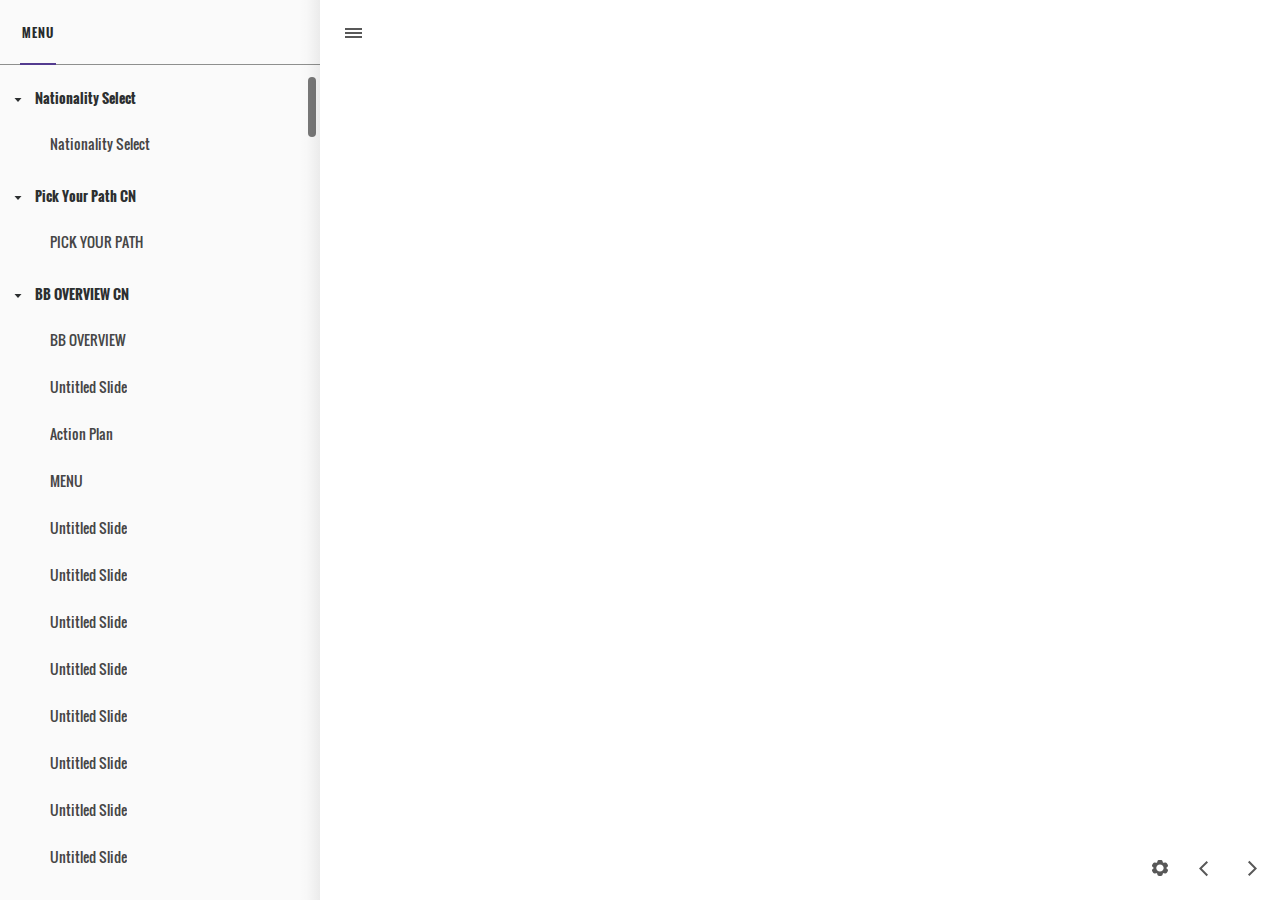
<file: index_lms.html>
<!doctype html>
<html lang="en-US">
<head>
  <meta charset="utf-8">
  <!-- Created using Storyline 360 - http://www.articulate.com  -->
  <!-- version: 3.80.31058.0 -->
  <title>PLT Activities Final 120723_v5</title>
  <meta http-equiv="x-ua-compatible" content="IE=edge"/>
  <meta name="viewport" content="width=device-width,initial-scale=1,user-scalable=no,shrink-to-fit=no,minimal-ui"/>
  <meta name="apple-mobile-web-app-capable" content="yes"/>
  <style>
    html, body { height: 100%; padding: 0; margin: 0 }
    #app { height: 100%; width: 100%; }
  </style>

  <script>
    window.DS = {};
    window.globals = {
      DATA_PATH_BASE: '',
      HAS_FRAME: true,
      HAS_SLIDE: true,

      lmsPresent: true,
      tinCanPresent: false,
      cmi5Present: false,
      aoSupport: false,
      scale: 'noscale',
      captureRc: false,
      browserSize: 'optimal',
      bgColor: '#FFFFFF',
      features: 'ConnectionMessages,DropIn1,DropIn2,DropIn3,DropIn4,DropIn5,FullScreenToggle,HyperlinkHoverStateFix,LayerPresentAsDialog,MultipleQuizTracking,UpdatedThemeEditor',
      themeName: 'unified',
      preloaderColor: '#8C8C8C',
      suppressAnalytics: false,
      productChannel: 'stable',
      publishSource: 'storyline',
      aid: 'aid|512fc48f-a17c-4e2c-b36c-768bfc3c80d6',
      cid: 'a58ae89b-1b8b-4ccf-baa3-2a8722e088a3',
      playerVersion: '3.80.31058.0',
      publishTimestamp: '2024-07-15T14:34:53.2375157Z',
      maxIosVideoElements: 10,
      connectionSettings: { message: 'You%20are%20offline.%20Trying%20to%20reconnect...', useDarkTheme: true, mode: 'disabled' },

      
      parseParams: function(qs) {
        if (window.globals.parsedParams != null) {
          return window.globals.parsedParams;
        }
        qs = (qs || window.location.search.substr(1)).split('+').join(' ');
        var params = {},
            tokens,
            re = /[?&]?([^=]+)=([^&]*)/g;

        while (tokens = re.exec(qs)) {
          params[decodeURIComponent(tokens[1]).trim()] =
            decodeURIComponent(tokens[2]).trim();
        }
        window.globals.parsedParams = params;
        return params;
      }

    };
  </script>
  <script>
    var isIe11 = ('ActiveXObject' in window || window.MSBlobBuilder != null)
      && window.msCrypto != null && !window.ActiveXObject;
    if (isIe11) {
      window.globals.unsupportedBrowser = true;
      document.write(atob('[base64]'));
    }
  </script>
  <script src="lms/scormdriver.js" charset="utf-8"></script>
  <script>window.THREE = { };</script>
  
</head>
<body style="background: #FFFFFF" class="cs-HTML theme-unified">
  <!-- 360 -->
  <script>!function(){var e,i=/iPhone/i,o=/iPod/i,n=/iPad/i,t=/\biOS-universal(?:.+)Mac\b/i,r=/\bAndroid(?:.+)Mobile\b/i,a=/Android/i,d=/(?:SD4930UR|\bSilk(?:.+)Mobile\b)/i,p=/Silk/i,l=/Windows Phone/i,u=/\bWindows(?:.+)ARM\b/i,b=/BlackBerry/i,s=/BB10/i,c=/Opera Mini/i,f=/\b(CriOS|Chrome)(?:.+)Mobile/i,h=/Mobile(?:.+)Firefox\b/i,v=function(e){return void 0!==e&&"MacIntel"===e.platform&&"number"==typeof e.maxTouchPoints&&e.maxTouchPoints>1&&"undefined"==typeof MSStream};e=function(e){var m={userAgent:"",platform:"",maxTouchPoints:0};e||"undefined"==typeof navigator?"string"==typeof e?m.userAgent=e:e&&e.userAgent&&(m={userAgent:e.userAgent,platform:e.platform,maxTouchPoints:e.maxTouchPoints||0}):m={userAgent:navigator.userAgent,platform:navigator.platform,maxTouchPoints:navigator.maxTouchPoints||0};var g=m.userAgent,y=g.split("[FBAN");void 0!==y[1]&&(g=y[0]),void 0!==(y=g.split("Twitter"))[1]&&(g=y[0]);var A=function(e){return function(i){return i.test(e)}}(g),w={apple:{phone:A(i)&&!A(l),ipod:A(o),tablet:!A(i)&&(A(n)||v(m))&&!A(l),universal:A(t),device:(A(i)||A(o)||A(n)||A(t)||v(m))&&!A(l)},amazon:{phone:A(d),tablet:!A(d)&&A(p),device:A(d)||A(p)},android:{phone:!A(l)&&A(d)||!A(l)&&A(r),tablet:!A(l)&&!A(d)&&!A(r)&&(A(p)||A(a)),device:!A(l)&&(A(d)||A(p)||A(r)||A(a))||A(/\bokhttp\b/i)},windows:{phone:A(l),tablet:A(u),device:A(l)||A(u)},other:{blackberry:A(b),blackberry10:A(s),opera:A(c),firefox:A(h),chrome:A(f),device:A(b)||A(s)||A(c)||A(h)||A(f)},any:!1,phone:!1,tablet:!1};return w.any=w.apple.device||w.android.device||w.windows.device||w.other.device,w.phone=w.apple.phone||w.android.phone||w.windows.phone,w.tablet=w.apple.tablet||w.android.tablet||w.windows.tablet,w}(),"object"==typeof exports&&"undefined"!=typeof module?module.exports=e:"function"==typeof define&&define.amd?define((function(){return e})):this.isMobile=e}();
    window.isMobile.apple.tablet = window.isMobile.apple.tablet ||
      (navigator.platform === 'MacIntel' && navigator.maxTouchPoints > 1);
    window.isMobile.apple.device = window.isMobile.apple.device || window.isMobile.apple.tablet;
    window.isMobile.tablet = window.isMobile.tablet || window.isMobile.apple.tablet;
    window.isMobile.any = window.isMobile.any || window.isMobile.apple.tablet;
  </script>

  <div id="focus-sink" tabindex="-1"></div>

  <div id="preso"></div>
  <script>
    (function() {

      var classTypes = [ 'desktop', 'mobile', 'phone', 'tablet' ];

      var addDeviceClasses = function(prefix, testObj) {
        var curr, i;
        for (i = 0; i < classTypes.length; i++) {
          curr = classTypes[i];
          if (testObj[curr]) {
            document.body.classList.add(prefix + curr);
          }
        }
      };

      var params = window.globals.parseParams(),
          isDevicePreview = params.devicepreview === '1',
          isPhoneOverride = params.deviceType === 'phone' || (isDevicePreview && params.phone == '1'),
          isTabletOverride = (params.deviceType === 'tablet' || isDevicePreview) && !isPhoneOverride,
          isMobileOverride = isPhoneOverride || isTabletOverride;

      var deviceView = {
        desktop: !window.isMobile.any && !isMobileOverride,
        mobile: window.isMobile.any || isMobileOverride,
        phone: isPhoneOverride || (window.isMobile.phone && !isTabletOverride),
        tablet: isTabletOverride || window.isMobile.tablet
      };

      window.globals.deviceView = deviceView;
      window.isMobile.desktop = !window.isMobile.any;
      window.isMobile.mobile = window.isMobile.any;

      addDeviceClasses('view-', deviceView);

    })();
  </script>
  
  <script src='story_content/user.js' type=text/javascript></script>
  <div class="slide-loader"></div>

  <script>
    var doc = document, loader = doc.body.querySelector('.slide-loader'); [ 1, 2, 3 ].forEach(function(n) { var d = doc.createElement('div'); d.style.backgroundColor = window.globals.preloaderColor; d.classList.add('mobile-loader-dot'); d.classList.add('dot' + n); loader.appendChild(d); });
  </script>

  <div class="mobile-load-title-overlay" style="display: none">
    <div class="mobile-load-title">PLT Activities Final 120723_v5</div>
  </div>

  <div class="mobile-chrome-warning"></div>

  
<style>
  .warn-connection-dialog {
    display: none;
    background: transparent;
    pointer-events: all;
    position: fixed;
    left: 0;
    top: 0;
    width: 100%;
    height: 100%;
    z-index: 999;
  }

  .warn-connection-content {
    pointer-events: all;
    border-radius: 4px;
    background: white;
    border: 1px solid #E7E7E7;
    color: #333333;
    box-shadow: 0 2px 4px rgba(0, 0, 0, 0.25);
    transition: all 150ms ease-out;
    position: absolute;
    white-space: nowrap;
  }

  .view-phone.is-landscape .warn-connection-content {
    left: 23px;
    bottom: 23px;
  }

  .view-tablet.is-landscape .warn-connection-content {
    left: 50%;
    top: 20px;
    transform: translateX(-50%);
  }

  .is-portrait .warn-connection-content {
    transform: translate(-50%, calc(-100% - 15px));
  }

  .warn-connection-content p {
    display: inline-block;
    margin: 0 8px 0 0;
    line-height: 33px;
    font-size: 11px;
  }

  .warn-connection-content svg {
    position: relative;
    vertical-align: middle;
    margin: 0 2px 2px 8px;
  }

  .view-desktop .warn-connection-content {
    left: 1.5em;
    bottom: 1.5em;
  }

  .view-desktop .warn-connection-content p {
    font-size: 1.1em;
  }

  .is-offline .warn-connection-dialog {
    display: block;
  }

  .is-offline .cs-panel * {
    pointer-events: none !important;
  }

  .is-offline .cs-panel {
    pointer-events: all !important;
  }

  .is-offline #nav-controls * {
    pointer-events: none !important;
  }

  .is-offline #nav-controls {
    pointer-events: all !important;
  }
</style>

<div class="warn-connection-dialog" role="alertdialog" aria-modal="true" tabindex="0" aria-labelledby="warn-connection-message">
  <div class="warn-connection-content">
    <svg width="17" height="15" viewBox="0 0 17 15" xmlns="http://www.w3.org/2000/svg">
      <path fill="#8F0000" stroke="white" d="M16.07,12.98 L15.88,12.23 L9.51,1.21 C8.97,0.26,7.6,0.26,7.06,1.21 L0.69,12.23 C0.15,13.16,0.81,14.36,1.91,14.36 H14.65 C15.47,14.36,16.05,13.7,16.07,12.98 Z"/>
      <path fill="white" stroke="white" d="M8.58,5.5 C8.35,5.28,8.5,5.35,8.21,5.32 C8.09,5.35,7.97,5.49,7.96,5.67 C7.97,5.79,7.98,5.92,7.98,6.04 L7.98,6.04 C7.99,6.17,8,6.31,8.01,6.43 L8.01,6.44 C8.03,6.92,8.06,7.41,8.09,7.9 L8.09,7.9 C8.12,8.39,8.14,8.88,8.17,9.37 C8.17,9.39,8.18,9.42,8.2,9.44 C8.23,9.46,8.25,9.47,8.28,9.47 C8.31,9.47,8.34,9.46,8.35,9.44 C8.37,9.43,8.38,9.4,8.39,9.35 L8.39,9.34 C8.39,9.24,8.4,9.15,8.4,9.05 L8.4,9.05 C8.41,8.96,8.41,8.86,8.42,8.75 C8.43,8.44,8.45,8.12,8.47,7.81 L8.47,7.81 C8.49,7.49,8.51,7.18,8.53,6.87 C8.55,6.46,8.56,6.05,8.59,5.64 L8.6,5.62 C8.6,5.57,8.59,5.53,8.58,5.5 L8.21,5.32 Z"/>
      <circle fill="white" stroke="white" cx="8.3" cy="11.35" r="0.3"/>
    </svg>
    <p id="warn-connection-message">You are offline. Trying to reconnect...</p>
  </div>
</div>

<script>
  (function() {
    window.DS.connection = {
      warningShown: false,
      assets: {},
      loadingAssetGroup: false,
      retryDelay: 500
    };

    var connectionSettings = window.globals.connectionSettings || {};

    // The `window.globals.features` variable must be set in `webpack.dev.config` when testing locally - it is not enough
    // to have it in the data - but it must be set there as well.
    var useConnectionMessages = window.AbortController != null &&
      window.location.protocol != 'file:' &&
      window.globals.features.indexOf('ConnectionMessages') != -1 &&
      connectionSettings.mode === 'normal';

    window.DS.connection.useConnectionMessages = useConnectionMessages;

    var assetCount = 0;
    var checkLoadedId;


    if (useConnectionMessages && connectionSettings != null) {
      var contentEl = document.querySelector('.warn-connection-content');
      var messageEl = contentEl.querySelector('p');

      if (connectionSettings.useDarkTheme) {
        contentEl.style.borderColor = '#BABBBA';
        contentEl.style.backgroundColor = '#282828';
        contentEl.style.color = '#FFFFFF';
      }

      if (connectionSettings.message != null) {
        messageEl.textContent = window.decodeURIComponent(connectionSettings.message);
      }
    }

    function checkAssetsReady() {
      for (var i in DS.connection.assets) {
        if (!DS.connection.assets[i].success) {
          return false;
        }
      }
      return true;
    }

    function stopAssetGroup() {
      if (!useConnectionMessages) { return; }

      assetCount = 0;

      DS.connection.oldAssetGroup = DS.connection.assets;
      DS.connection.assets = {};
      DS.connection.loadingAssetGroup = false;
      clearInterval(checkLoadedId);
    }

    function startAssetGroup() {
      if (!useConnectionMessages) { return; }
      var ticks = 0;
      clearInterval(checkLoadedId);
      checkLoadedId = setInterval(function() {
        var loaded = 0;
        if (assetCount === 0 && loaded === 0) {
          clearInterval(checkLoadedId);
          return;
        }

        for (var i in DS.connection.assets) {
          if (DS.connection.assets[i].success) {
            loaded++;
          }
        }

        if (assetCount === loaded && checkAssetsReady()) {
          for (var i in DS.connection.assets) {
            if (DS.connection.assets[i].action) {
              DS.connection.assets[i].action();
            }
          }
          hideWarning();
          stopAssetGroup();
        }
      }, 100)
    }

    function requiredAsset(url, action, retry, type) {
      if (!useConnectionMessages) { return; }
      if (DS.connection.assets[url]) { return; }

      DS.connection.assets[url] = {
        success: false, action: action, retry: retry, type: type
      };
      assetCount = Object.keys(DS.connection.assets).length;
      if (!DS.connection.loadingAssetGroup) {
        startAssetGroup();
      }
      DS.connection.loadingAssetGroup = true;
    }

    function assetLoaded(url) {
      if (!useConnectionMessages) { return; }
      if (DS.connection.assets[url]) {
        DS.connection.assets[url].success = true;
      }
    }

    function assetFailed(url) {
      if (!useConnectionMessages) { return; }
      if (!DS.connection.assets[url]) {
        if (/\.js$/.test(url) && url.indexOf('transcripts') === -1) {
          setTimeout(function() {
            if (DS.connection.lastSlideLoaded != null) {
              DS.connection.lastSlideLoaded();
            }
          }, DS.connection.retryDelay);
        }
        return;
      }
      if (!DS.connection.warningShown) { showWarning(); }
      if (DS.connection.assets[url].retry) {
        setTimeout(function() {
          if (!DS.connection.assets[url].success) {
            DS.connection.assets[url].retry()
          }
        }, DS.connection.retryDelay);
      }
    }

    function hideWarning() {
      document.body.classList.remove('is-offline');
      DS.connection.warningShown = false;
      enableKeys();
    }
    DS.connection.hideWarning = hideWarning

    function showWarning(btn) {
      document.body.classList.add('is-offline')
      DS.connection.warningShown = true;
      updateWarningPosition();
      disableKeys();
    }

    function updateWarningPosition() {
      if (!DS.connection.warningShown) {
        return;
      }

      var isPortrait = document.body.classList.contains('is-portrait');
      var warningEl = document.querySelector('.warn-connection-content');

      if (isPortrait) {
        var slide = document.querySelector('.primary-slide');
        var slideRect = slide.getBoundingClientRect();

        warningEl.style.top = `${slideRect.top}px`
        warningEl.style.left = `${slideRect.left + slideRect.width / 2}px`
      } else {
        warningEl.style.top = null;
        warningEl.style.left = null;
      }

      window.requestAnimationFrame(updateWarningPosition);
    }

    function onDisableKeyDown(e) {
      e.preventDefault();
      e.stopImmediatePropagation();
    }

    function onDisableKeyUp(e) {
      e.preventDefault();
      e.stopImmediatePropagation();
    }

    var accStyle = document.createElement('style');
    var warnDialogEl = document.querySelector('.warn-connection-dialog');

    function disableKeys() {
      if (DS.views.nsStack.length === 1) {
        DS.views.nsStack[0].tabReachable = false
        DS.views.nsStack[0].updateTabIndex(true, true);
      }

      accStyle.innerHTML = '.acc-shadow-dom { display: none; }';
      document.body.appendChild(accStyle);

      warnDialogEl.parentNode.append(warnDialogEl);
      warnDialogEl.focus();
    }

    function enableKeys() {
      document.body.removeChild(accStyle);
      if (DS.views.nsStack.length === 1 && DS.views.nsStack[0].name === '_frame') {
        DS.views.nsStack[0].tabReachable = true;
        DS.views.nsStack[0].updateTabIndex();
      }
    }

    // these will all be noops if the feature flag isn't set in
    // the data and `window.globals.features`
    DS.connection.requiredAsset = requiredAsset;
    DS.connection.assetLoaded = assetLoaded;
    DS.connection.assetFailed = assetFailed;
    DS.connection.stopAssetGroup = stopAssetGroup;
    DS.connection.startAssetGroup = startAssetGroup;
  })();
</script>


  <script>
    
    if (window.autoSpider && window.vInterfaceObject) {
      document.querySelector('.mobile-load-title-overlay').style.display = 'none';
    }
  </script>

  

  <link rel="stylesheet" href="html5/data/css/output.min.css" data-noprefix/>
</body>
<script src="html5/lib/scripts/bootstrapper.min.js"></script>
</html>
</file>
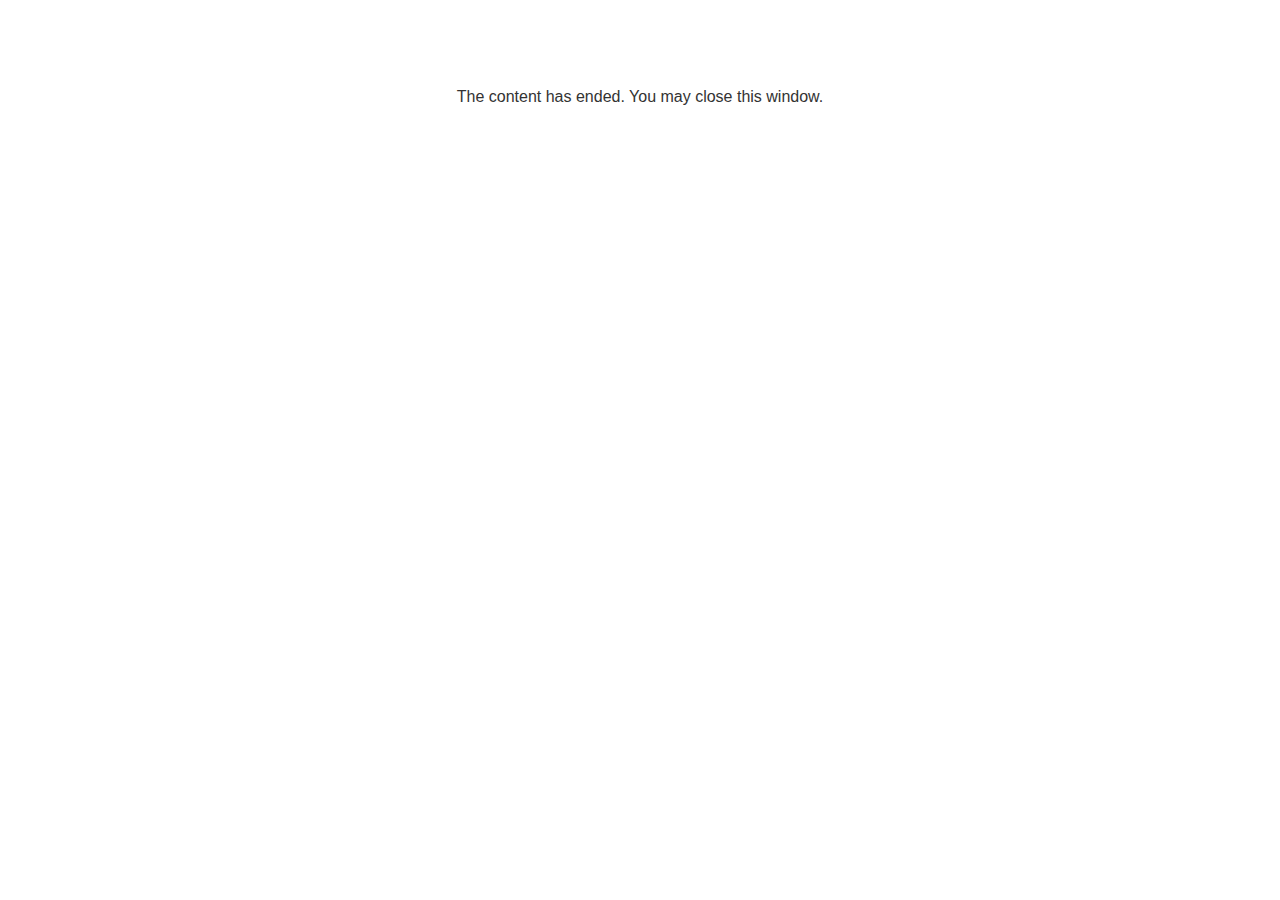
<file: lms/goodbye.html>
<!doctype html>
<html>
<body style="background-color: #ffffff;">

<p role="alert" style="color: #333333;font-family: Oswald, articulate, tahoma, arial;font-size: medium;text-align: center;">
<br><br><br><br>
The content has ended. You may close this window.
</p>

</body>
</html>
</file>
